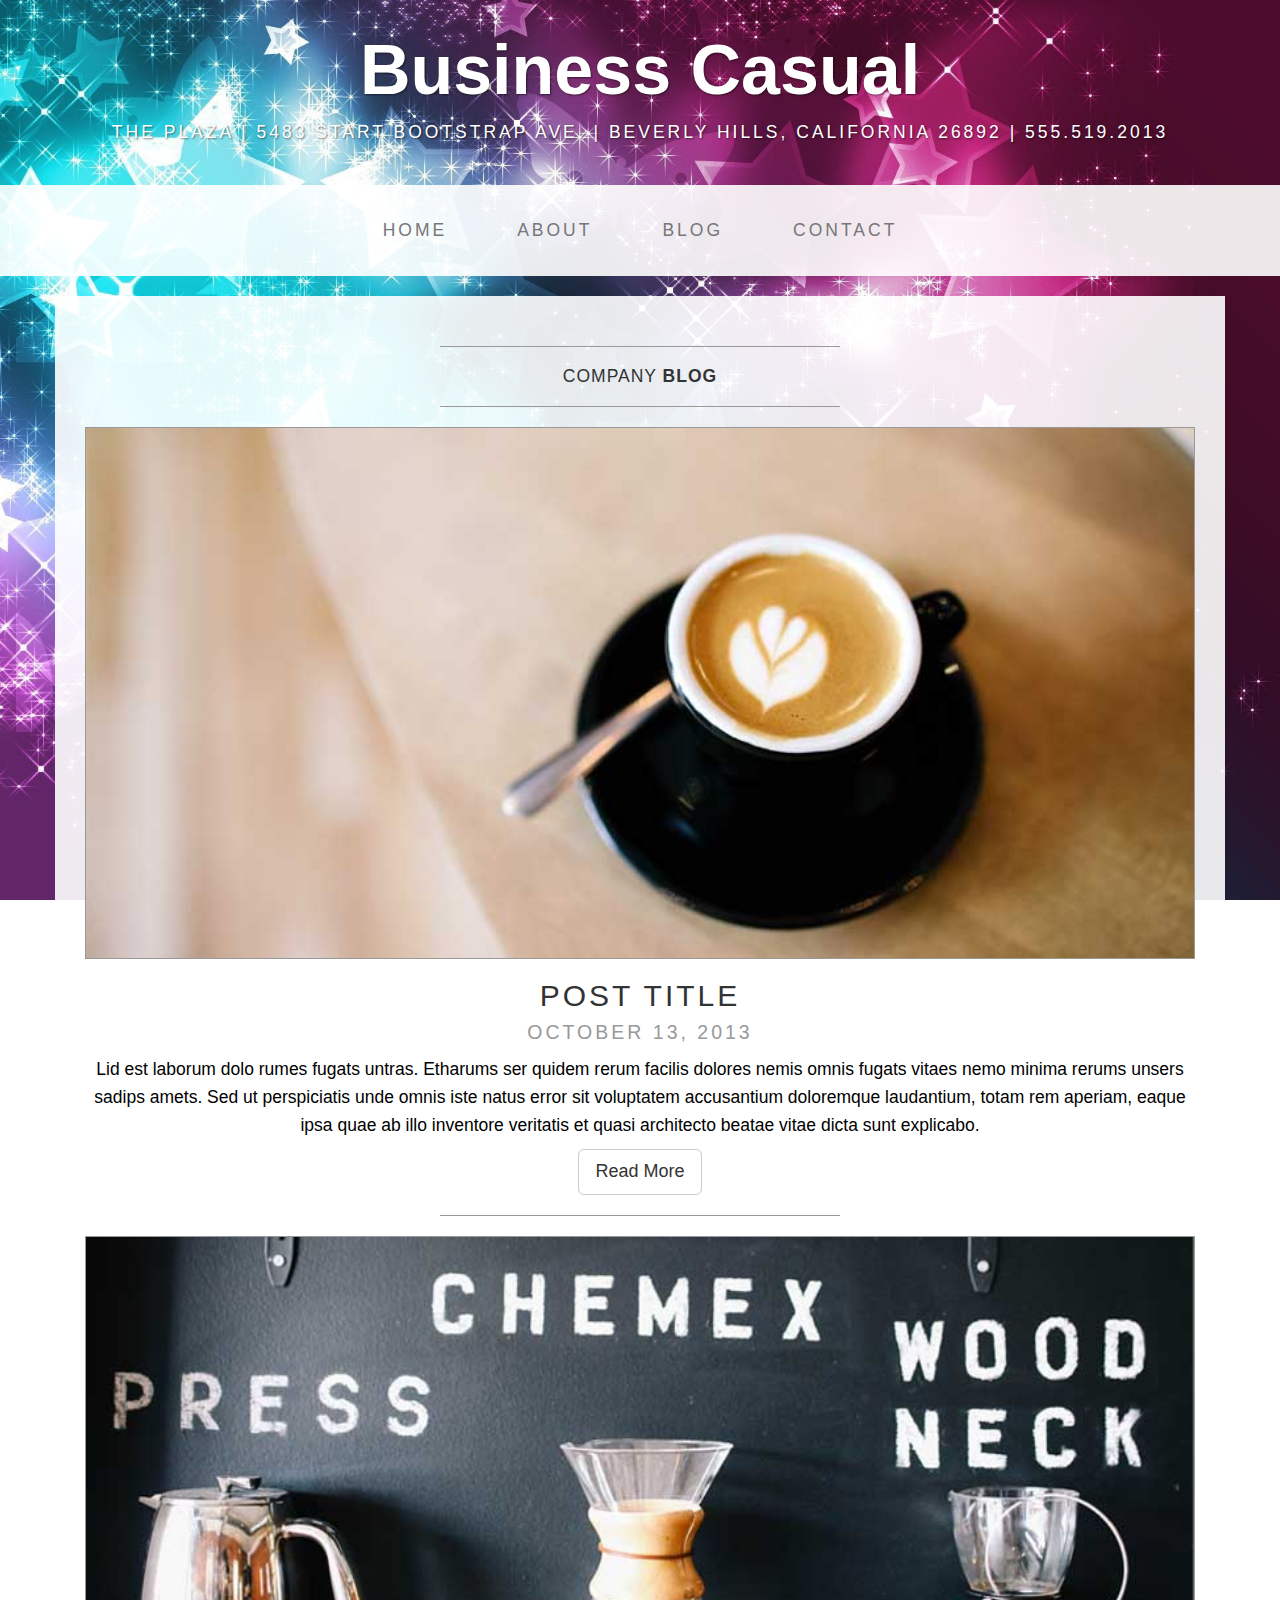
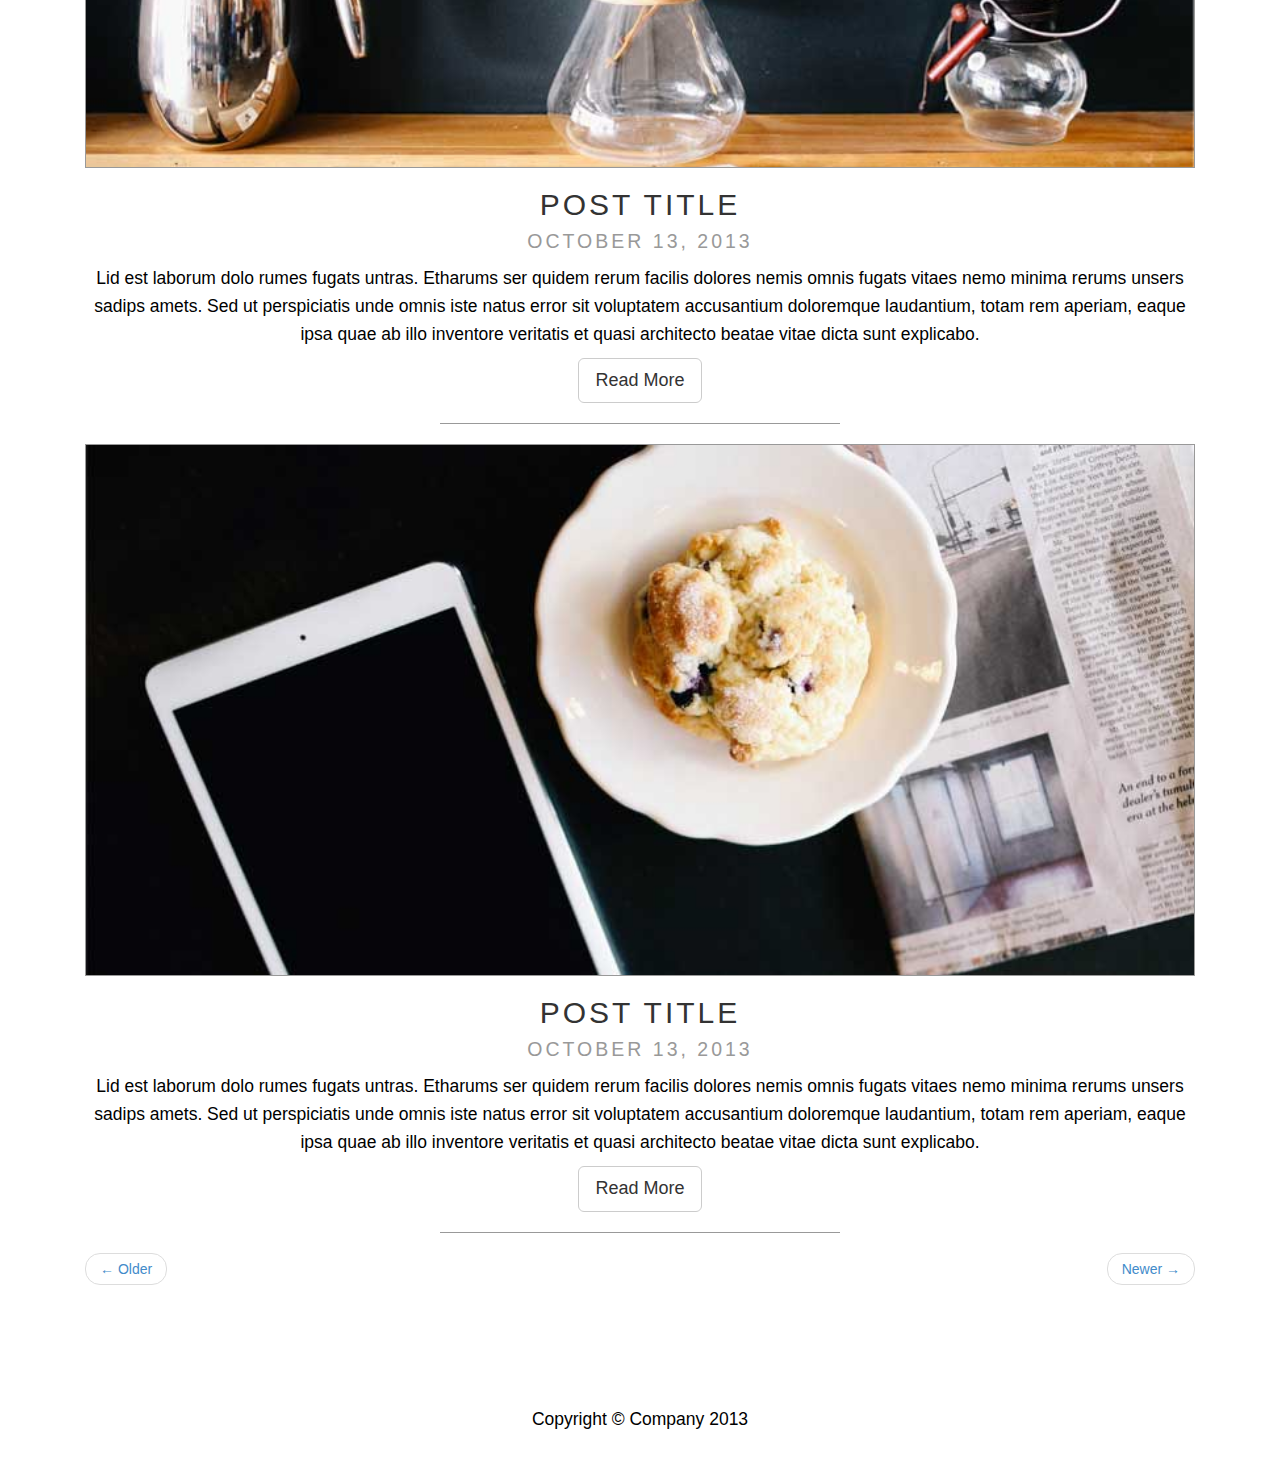
<file: blog.html>
<!DOCTYPE html>
<html lang="en">
  <head>
    <meta charset="utf-8">
    <meta name="viewport" content="width=device-width, initial-scale=1.0">
    <meta name="description" content="">
    <meta name="author" content="">

    <title>Blog - Business Casual Template for Bootstrap</title>

    <!-- Bootstrap core CSS -->
    <link href="css/bootstrap.css" rel="stylesheet">

    <!-- Add custom CSS here -->
    <link href="css/business-casual.css" rel="stylesheet">
  </head>

  <body>
  
    <div class="brand">Business Casual</div>
    <div class="address-bar">The Plaza | 5483 Start Bootstrap Ave. | Beverly Hills, California 26892 | 555.519.2013</div>

    <nav class="navbar navbar-default" role="navigation">
      <div class="container">
        <div class="navbar-header">
          <button type="button" class="navbar-toggle" data-toggle="collapse" data-target=".navbar-ex1-collapse">
            <span class="sr-only">Toggle navigation</span>
            <span class="icon-bar"></span>
            <span class="icon-bar"></span>
            <span class="icon-bar"></span>
          </button>
          <a class="navbar-brand" href="index.html">Business Casual</a>
        </div>

        <!-- Collect the nav links, forms, and other content for toggling -->
        <div class="collapse navbar-collapse navbar-ex1-collapse">
          <ul class="nav navbar-nav">
            <li><a href="index.html">Home</a></li>
            <li><a href="about.html">About</a></li>
            <li><a href="blog.html">Blog</a></li>
            <li><a href="contact.html">Contact</a></li>
          </ul>
        </div><!-- /.navbar-collapse -->
      </div><!-- /.container -->
    </nav>

    <div class="container">

      <div class="row">
        <div class="box">
          <div class="col-lg-12">
            <hr>
            <h2 class="intro-text text-center">Company <strong>blog</strong></h2>
            <hr>
          </div>
          <div class="col-lg-12 text-center">
            <img class="img-responsive img-border img-full" src="img/slide-1.jpg">
            <h2>Post Title<br><small>October 13, 2013</small></h2>
            <p>Lid est laborum dolo rumes fugats untras. Etharums ser quidem rerum facilis dolores nemis omnis fugats vitaes nemo minima rerums unsers sadips amets. Sed ut perspiciatis unde omnis iste natus error sit voluptatem accusantium doloremque laudantium, totam rem aperiam, eaque ipsa quae ab illo inventore veritatis et quasi architecto beatae vitae dicta sunt explicabo.</p>
            <a href="#" class="btn btn-default btn-lg">Read More</a>
            <hr>
          </div>
          <div class="col-lg-12 text-center">
            <img class="img-responsive img-border img-full" src="img/slide-2.jpg">
            <h2>Post Title<br><small>October 13, 2013</small></h2>
            <p>Lid est laborum dolo rumes fugats untras. Etharums ser quidem rerum facilis dolores nemis omnis fugats vitaes nemo minima rerums unsers sadips amets. Sed ut perspiciatis unde omnis iste natus error sit voluptatem accusantium doloremque laudantium, totam rem aperiam, eaque ipsa quae ab illo inventore veritatis et quasi architecto beatae vitae dicta sunt explicabo.</p>
            <a href="#" class="btn btn-default btn-lg">Read More</a>
            <hr>
          </div>
          <div class="col-lg-12 text-center">
            <img class="img-responsive img-border img-full" src="img/slide-3.jpg">
            <h2>Post Title<br><small>October 13, 2013</small></h2>
            <p>Lid est laborum dolo rumes fugats untras. Etharums ser quidem rerum facilis dolores nemis omnis fugats vitaes nemo minima rerums unsers sadips amets. Sed ut perspiciatis unde omnis iste natus error sit voluptatem accusantium doloremque laudantium, totam rem aperiam, eaque ipsa quae ab illo inventore veritatis et quasi architecto beatae vitae dicta sunt explicabo.</p>
            <a href="#" class="btn btn-default btn-lg">Read More</a>
            <hr>
          </div>
          <div class="col-lg-12 text-center">
            <ul class="pager">
              <li class="previous"><a href="#">&larr; Older</a></li>
              <li class="next"><a href="#">Newer &rarr;</a></li>
            </ul>
          </div>
        </div>
      </div>

    </div><!-- /.container -->
    
    <footer>
      <div class="container">
        <div class="row">
          <div class="col-lg-12 text-center">
            <p>Copyright &copy; Company 2013</p>
          </div>
        </div>
      </div>
    </footer>

    <!-- JavaScript -->
    <script src="js/jquery-1.10.2.js"></script>
    <script src="js/bootstrap.js"></script>

  </body>
</html>
</file>
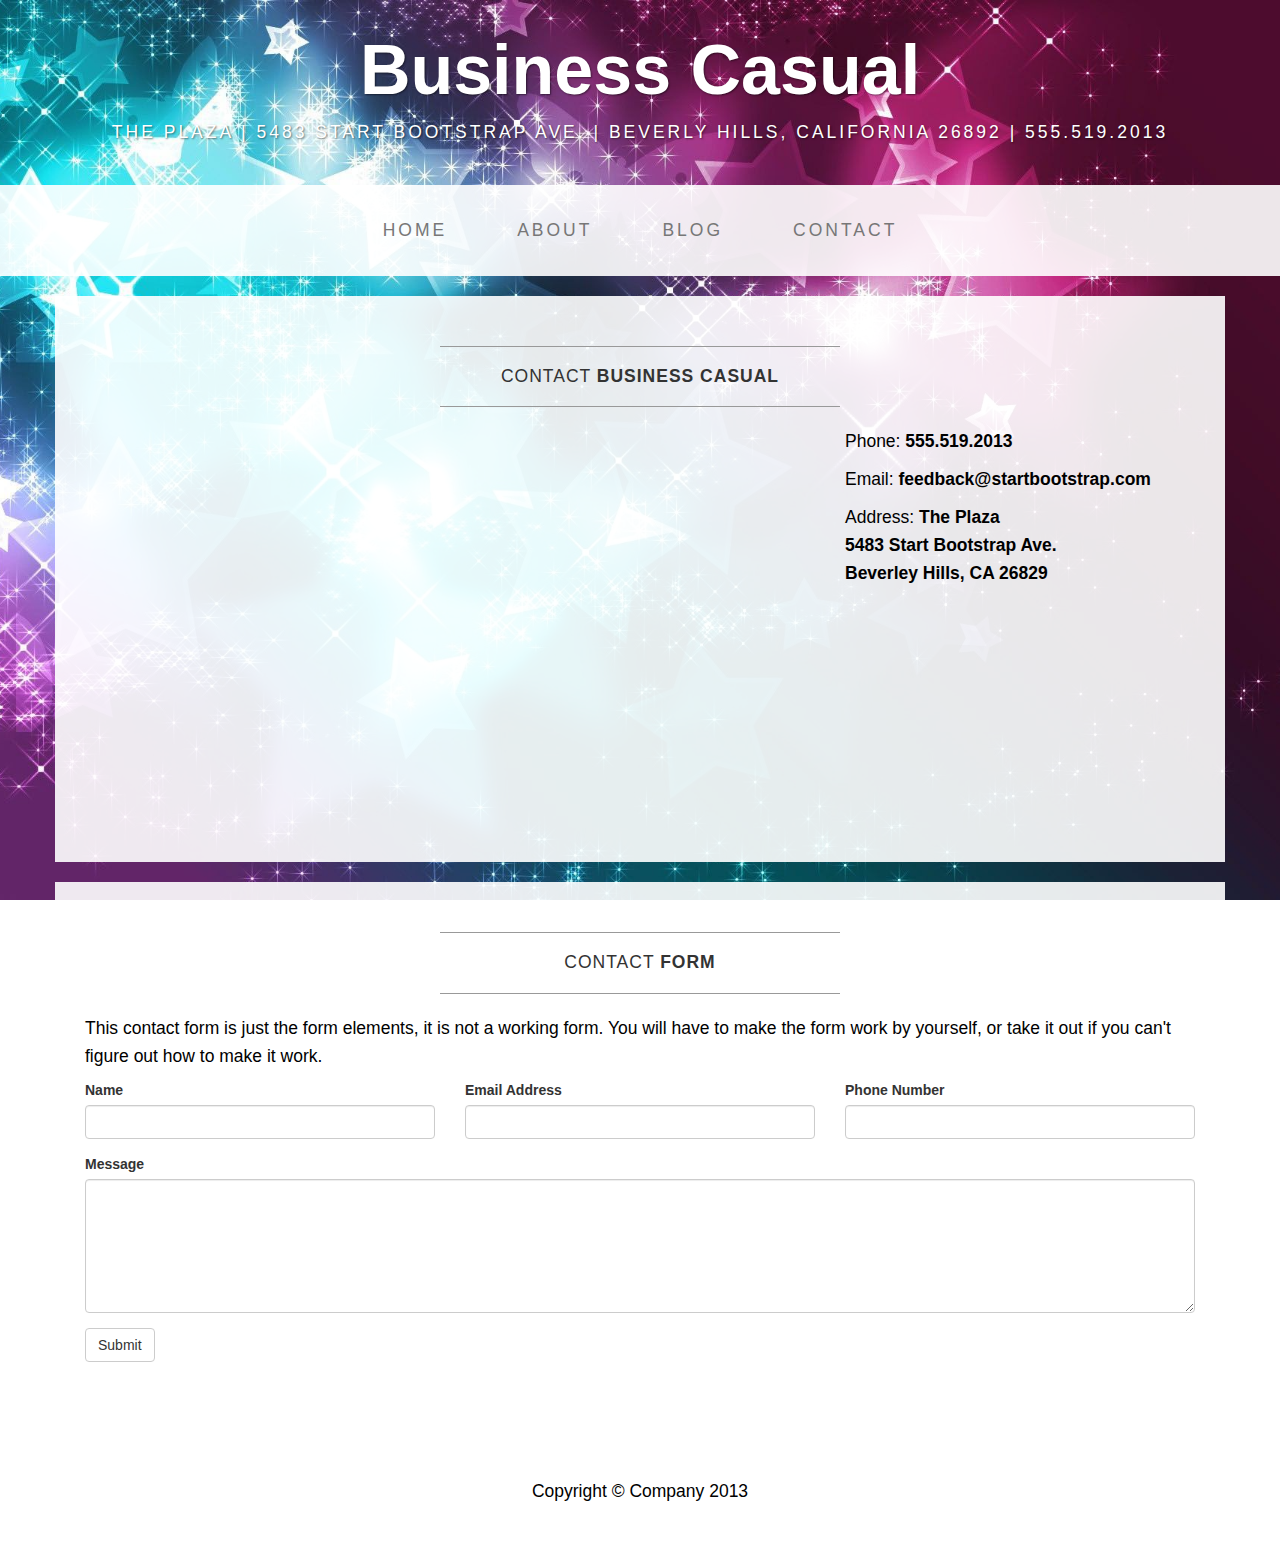
<file: contact.html>
<!DOCTYPE html>
<html lang="en">
  <head>
    <meta charset="utf-8">
    <meta name="viewport" content="width=device-width, initial-scale=1.0">
    <meta name="description" content="">
    <meta name="author" content="">

    <title>Contact - Business Casual Template for Bootstrap</title>

    <!-- Bootstrap core CSS -->
    <link href="css/bootstrap.css" rel="stylesheet">

    <!-- Add custom CSS here -->
    <link href="css/business-casual.css" rel="stylesheet">
  </head>

  <body>
  
    <div class="brand">Business Casual</div>
    <div class="address-bar">The Plaza | 5483 Start Bootstrap Ave. | Beverly Hills, California 26892 | 555.519.2013</div>

    <nav class="navbar navbar-default" role="navigation">
      <div class="container">
        <div class="navbar-header">
          <button type="button" class="navbar-toggle" data-toggle="collapse" data-target=".navbar-ex1-collapse">
            <span class="sr-only">Toggle navigation</span>
            <span class="icon-bar"></span>
            <span class="icon-bar"></span>
            <span class="icon-bar"></span>
          </button>
          <a class="navbar-brand" href="index.html">Business Casual</a>
        </div>

        <!-- Collect the nav links, forms, and other content for toggling -->
        <div class="collapse navbar-collapse navbar-ex1-collapse">
          <ul class="nav navbar-nav">
            <li><a href="index.html">Home</a></li>
            <li><a href="about.html">About</a></li>
            <li><a href="blog.html">Blog</a></li>
            <li><a href="contact.html">Contact</a></li>
          </ul>
        </div><!-- /.navbar-collapse -->
      </div><!-- /.container -->
    </nav>

    <div class="container">

      <div class="row">
        <div class="box">
          <div class="col-lg-12">
            <hr>
            <h2 class="intro-text text-center">Contact <strong>business casual</strong></h2>
            <hr>
          </div>
          <div class="col-md-8">
            <!-- Embedded Google Map using an iframe - to select your location find it on Google maps and paste the link as the iframe src. If you want to use the Google Maps API instead then have at it! -->
            <iframe width="100%" height="400px" frameborder="0" scrolling="no" marginheight="0" marginwidth="0" src="http://maps.google.com/maps?hl=en&amp;ie=UTF8&amp;ll=37.0625,-95.677068&amp;spn=56.506174,79.013672&amp;t=m&amp;z=4&amp;output=embed"></iframe>
          </div>
          <div class="col-md-4">
            <p>Phone: <strong>555.519.2013</strong></p>
            <p>Email: <strong>feedback@startbootstrap.com</strong></p>
            <p>Address: <strong>The Plaza<br>5483 Start Bootstrap Ave.<br>Beverley Hills, CA 26829</strong></p>
          </div>
          <div class="clearfix"></div>
        </div>
      </div>

      <div class="row">
        <div class="box">
          <div class="col-lg-12">
            <hr>
            <h2 class="intro-text text-center">Contact <strong>form</strong></h2>
            <hr>
            <p>This contact form is just the form elements, it is not a working form. You will have to make the form work by yourself, or take it out if you can't figure out how to make it work.</p>
                <form role="form">
                  <div class="row">
                    <div class="form-group col-lg-4">
                      <label>Name</label>
                      <input type="text" class="form-control">
                    </div>
                    <div class="form-group col-lg-4">
                      <label>Email Address</label>
                      <input type="email" class="form-control">
                    </div>
                    <div class="form-group col-lg-4">
                      <label for="input3">Phone Number</label>
                      <input type="phone" class="form-control">
                    </div>
                    <div class="clearfix"></div>
                    <div class="form-group col-lg-12">
                      <label>Message</label>
                      <textarea class="form-control" rows="6"></textarea>
                    </div>
                    <div class="form-group col-lg-12">
                      <input type="hidden" name="save" value="contact">
                      <button type="submit" class="btn btn-default">Submit</button>
                    </div>
                </div>
              </form>
          </div>
        </div>
      </div>

    </div><!-- /.container -->
    
    <footer>
      <div class="container">
        <div class="row">
          <div class="col-lg-12 text-center">
            <p>Copyright &copy; Company 2013</p>
          </div>
        </div>
      </div>
    </footer>

    <!-- JavaScript -->
    <script src="js/jquery-1.10.2.js"></script>
    <script src="js/bootstrap.js"></script>

  </body>
</html>
</file>
<file: css/business-casual.css>
body {
  background: url(http://jasminewong.github.io/img/Pink-Stars.jpg) no-repeat center center fixed; 
  -webkit-background-size: cover;
  -moz-background-size: cover;
  -o-background-size: cover;
  background-size: cover;
}

h1, h2, h3, h4, h5, h6 {
  text-transform: uppercase;
  letter-spacing: 3px;
  font-weight: 400;
}

p {
  font-size: 1.25em;
  line-height: 1.6;
  color: #000;
}

hr {
  border-color: #999999;
  max-width: 400px;
}

.brand,
.address-bar {
  display: none;
}


.navbar-brand {
  text-transform: uppercase;
  letter-spacing: 2px;
  font-weight: 900;
}

.navbar-nav {
  text-transform: uppercase;
  letter-spacing: 3px;
  font-weight: 400;
}

.img-full {
  min-width: 100%;
}

.brand-name {
  font-weight: 700;
  font-size: 1.5em;
  text-transform: capitalize;
  letter-spacing: normal;
}

.tagline-divider {
  margin: 15px auto 3px;
  border-color: #999999;
  max-width: 250px;
}

.box {
  background: #fff;
  background: rgba(255,255,255,0.9);
  margin-bottom: 20px;
  padding: 30px 15px;
}

.intro-text {
  text-transform: uppercase;
  letter-spacing: 1px;
  font-size: 1.25em;
  font-weight: 400;
}

.img-border {
  float: none;
  margin: 0 auto 0;
  border: #999999 solid 1px;
}

.img-left {
  float: none;
  margin: 0 auto 0;
}

footer {
  background: #fff;
  background: rgba(255,255,255,0.9);
}

footer p {
  margin: 0;
  padding: 50px 0;
}

@media screen and (min-width: 768px) {

.brand {
  display: inherit;
  font-weight: 700;
  font-size: 5em;
  line-height: normal;
  text-align: center;
  margin: 0;
  padding: 30px 0 10px;
  color: #fff;
  text-shadow: 1px 1px 2px rgba(0, 0, 0, 0.5);
}

.top-divider {
  margin-top: 0;
}

.img-left {
  float: left;
  margin-right: 25px;
}

.address-bar {
  display: inherit;
  text-align: center;
  margin: 0;
  padding: 0 0 40px;
  font-size: 1.25em;
  text-transform: uppercase;
  letter-spacing: 3px;
  font-weight: 400;
  color: #fff;
  text-shadow: 1px 1px 2px rgba(0, 0, 0, 0.5);
}

.navbar {
  border-radius: 0;
}

.navbar-header {
  display: none;
}

.navbar {
  min-height: 0;
}

.navbar-default {
  background: #fff;
  background: rgba(255,255,255,0.9);
  border: none;
}

.nav>li>a {
  padding: 35px;
}

.navbar-nav>li>a {
  line-height: normal;
}

.navbar-nav {
  float: none;
  margin: 0 auto;
  display: table;
  table-layout: fixed;
  font-size: 1.25em;
}

}
</file>
